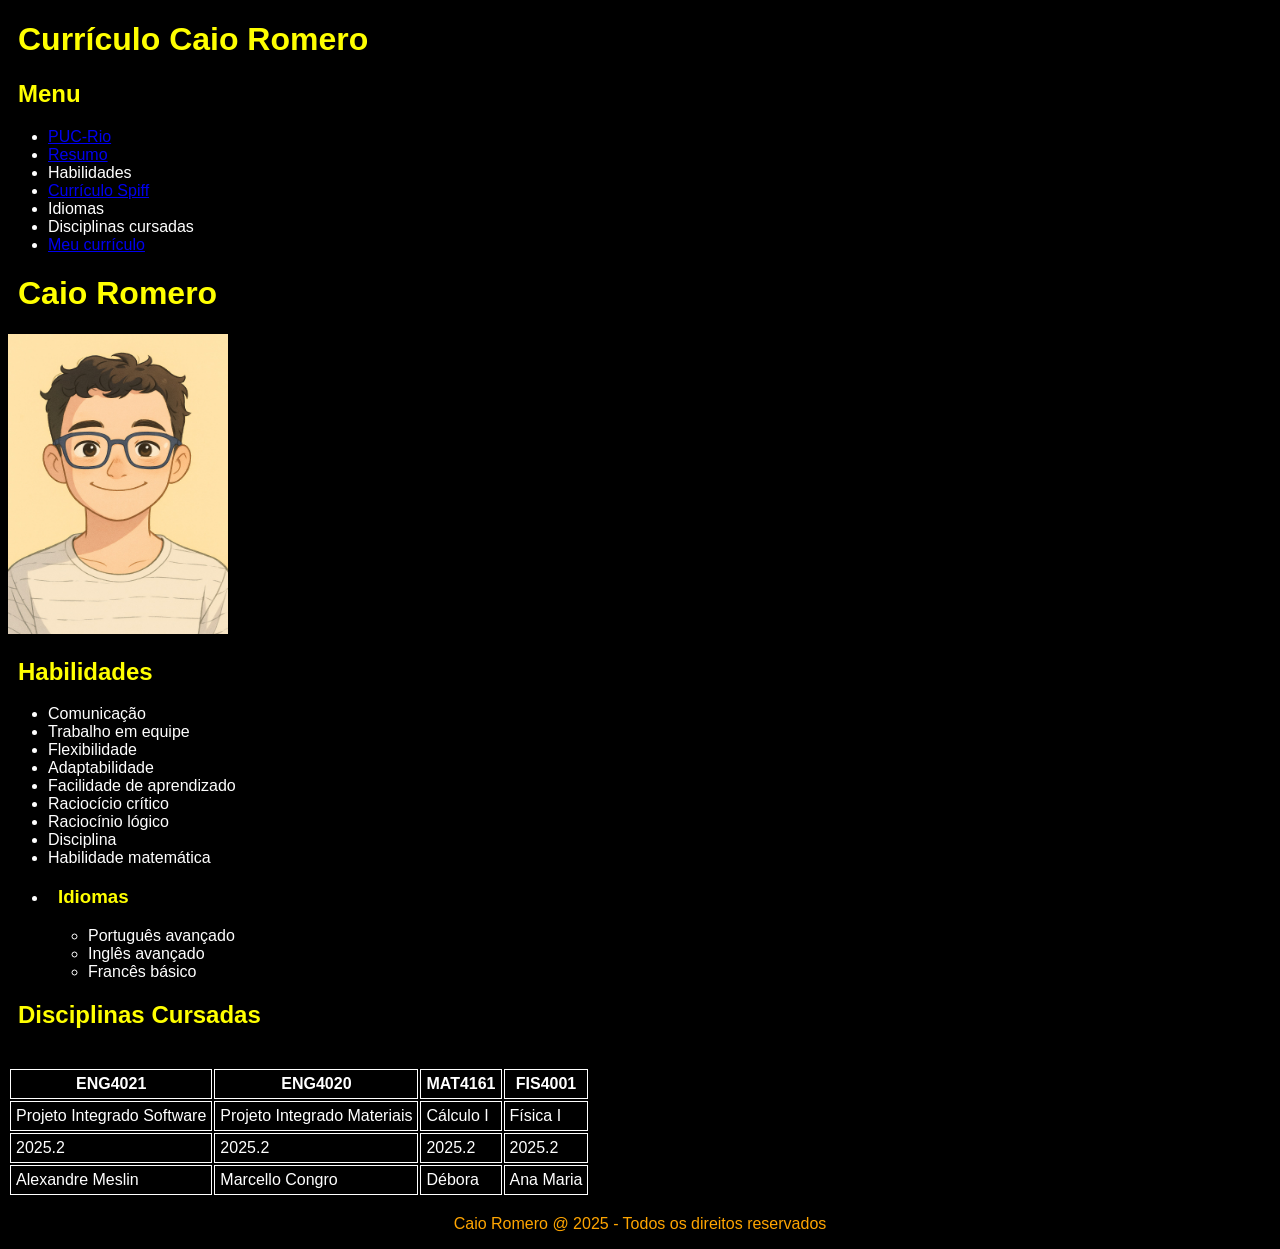
<file: HTML/index.html>
<!DOCTYPE html>
<html lang="pt-br">
<head>   
    <meta charset="UTF-8">
    <meta name="viewport" content="width=device-width, initial-scale=1.0">
    <title>Document</title>
    <link rel="stylesheet" href="css/meu-curriculo.css">
</head>
<body>
    <h1>Currículo Caio Romero</h1>
    <nav><h2>Menu</h2>
<ul><li><a href="http://www.puc-rio.br">PUC-Rio</a></li>
<li><a href="resumo.html">Resumo</a></li>
<li>Habilidades</li>
<li><a href="spiff.html">Currículo Spiff</a></li>
<li>Idiomas</li>
<li>Disciplinas cursadas</li>
<li><a href="meu-curriculo.html">Meu currículo</a></li></ul></nav>
<main>
    <h1>Caio Romero</h1>
    <img src='img/IMG-20250701-WA0122.jpg' alt='Foto do Caio'> 





    <section id="habilidades"><h2>Habilidades</h2>
<ul><li>Comunicação</li>
<li>Trabalho em equipe</li>
<li>Flexibilidade</li>
<li>Adaptabilidade</li>
<li>Facilidade de aprendizado</li>
<li>Raciocício crítico</li>
<li>Raciocínio lógico</li>
<li>Disciplina</li>
<li>Habilidade matemática</li>
<li><h3>Idiomas</h3></li>
<ul><li>Português avançado</li>
<li>Inglês avançado</li>
<li>Francês básico</li></ul></ol></section>


 <section id="disciplinascursadas">
<h2>Disciplinas Cursadas</h2>
<br><table>
    <thead>
        <tr>
            <th>ENG4021</th>
            <th>ENG4020</th>
            <th>MAT4161</th>
            <th>FIS4001</th>
        </tr>
    </thead>
    <tbody>
        <tr>
            <td>Projeto Integrado Software</td>
            <td>Projeto Integrado Materiais</td>
            <td>Cálculo I</td>
            <td>Física I</td>
        </tr>
        <tr>
            <td>2025.2</td>
            <td>2025.2</td>
            <td>2025.2</td>
            <td>2025.2</td>
        </tr>
    </tbody>
    <tfoot>
        <tr>
            <td>Alexandre Meslin</td>
            <td>Marcello Congro</td>
            <td>Débora</td>
            <td>Ana Maria</td>
        </tr>
    </tfoot>
</table>
</section>

</main>
<br>
<footer>Caio Romero @ 2025 - Todos os direitos reservados</p></section></footer>
</file>
<file: HTML/css/meu-curriculo.css>
body {
    background-color: black;
    color: white;
    font-family: 'Orbitron', sans-serif;
}

p {
    color: white;
    margin-left: 10px;
}

.navegacao {
    list-style-type: none;
    background-color: blue;
    padding: 10px;
}

.navegacao a {
    text-decoration: none;
    color: yellow;
    margin-right: 10px;
}

h1, h2, h3 {
    color: yellow;
    margin-left: 10px;
}

th, td {
    border: 1px solid white;
    color:white;
    padding: 5px;
}

footer {
    color: orange;
    text-align: center;
}

#sumario {
    color: white;
    text-align: left;
}

img { 
    width: 220px;
    height: 300px;

}
</file>
